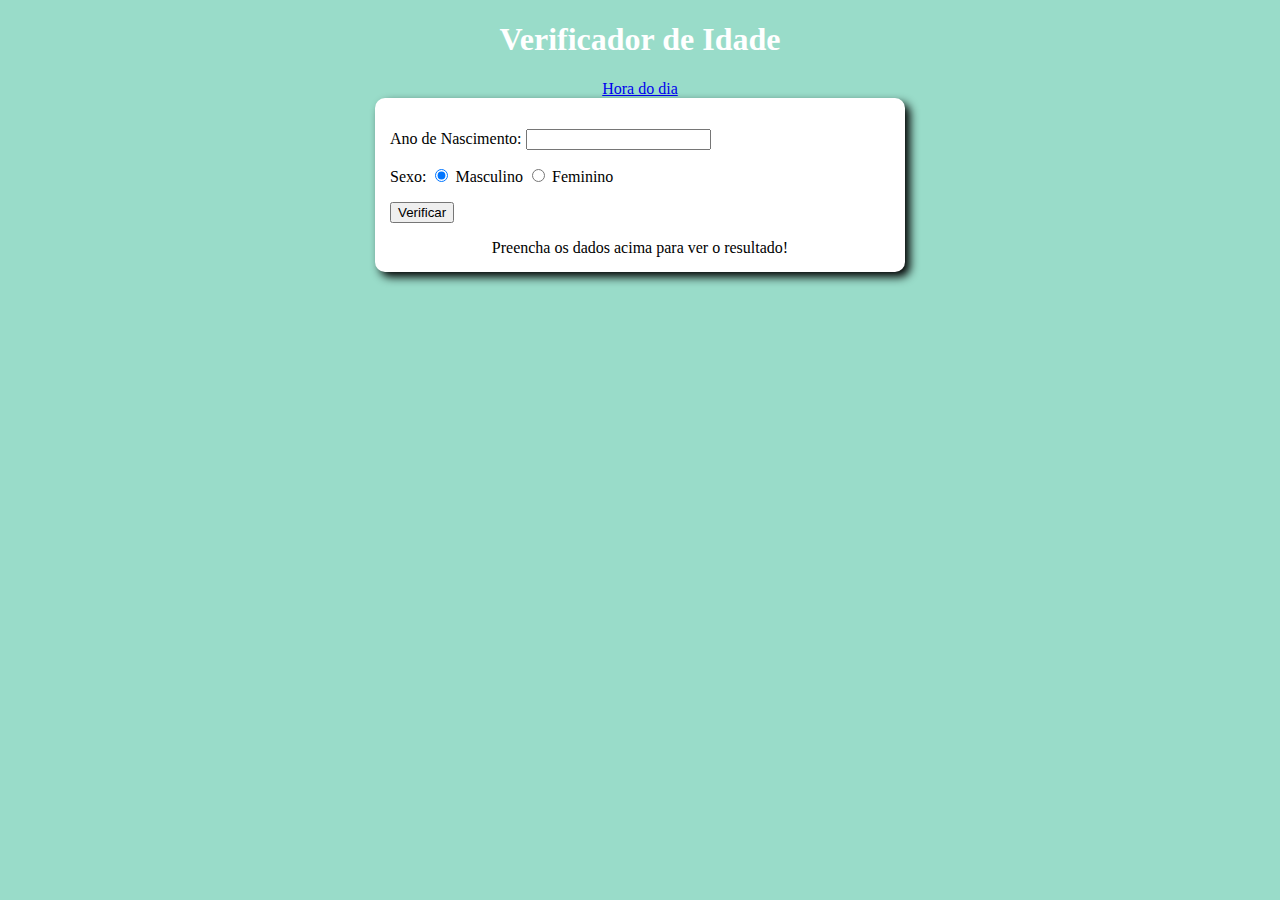
<file: calcular-idade/index.html>
<!DOCTYPE html>
<html lang="pt-BR">

<head>
    <meta charset="UTF-8">
    <meta name="viewport" content="width=device-width, initial-scale=1.0">
    <title>Verificador de idade</title>
    <link rel="stylesheet" href="style.css">
</head>

<body>
    <header>
        <h1>Verificador de Idade</h1>
        <a href="../hora-do-dia/index.html">Hora do dia</a>
        <br />
    </header>
    <section>
        <div>
            <p>Ano de Nascimento:
                <input type="number" name="txtano" id="txtano">
            </p>
            <p>Sexo:
                <input type="radio" name="radsex" id="mas" checked>
                <label for="mas">Masculino</label>
                <input type="radio" name="radsex" id="fem">
                <label for="fem">Feminino</label>
            </p>
            <p>
                <input type="button" value="Verificar" onclick="verificar()">
            </p>

        </div>
        <div id="res">
            Preencha os dados acima para ver o resultado!
        </div>

    </section>
    <!-- <footer>
        <p>&copy; CursoemVideo</p>
    </footer> -->
    <script src="script.js"></script>
</body>

</html>
</file>
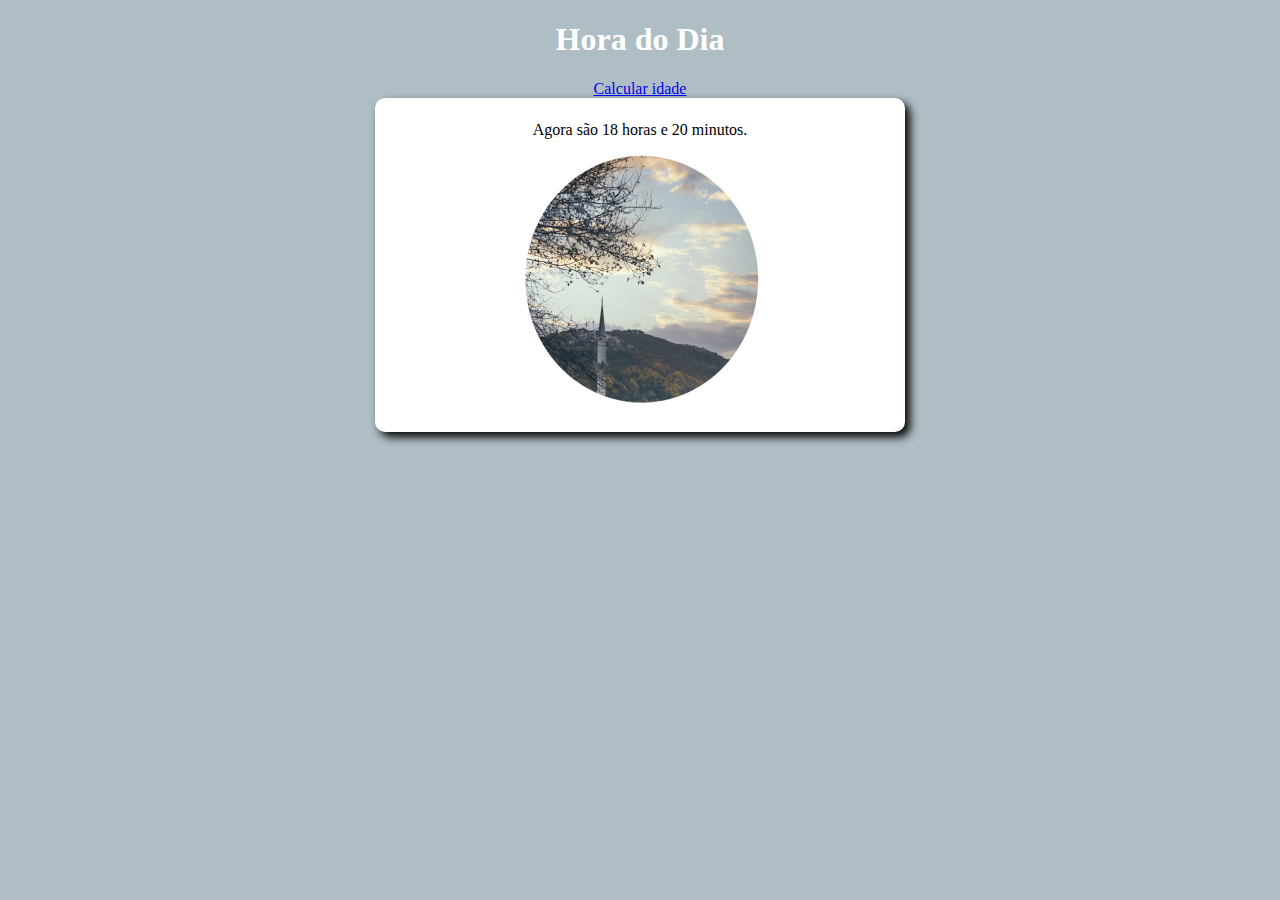
<file: hora-do-dia/index.html>
<!DOCTYPE html>
<html lang="pt-BR">

<head>
    <meta charset="UTF-8">
    <meta name="viewport" content="width=device-width, initial-scale=1.0">
    <title>Document</title>
    <link rel="stylesheet" href="style.css">
</head>

<body onload="carregar()">
    <header>
        <h1>Hora do Dia</h1>
        <a href="../calcular-idade/index.html">Calcular idade</a>
        <br />
    </header>
    <section>
        <div id="msg">
            Aqui vai aparecer a mensagem...

        </div>
        <div id="foto">
            <img id="imagem" src="Manha.png" alt="foto do dia">
        </div>

    </section>
    <!-- <footer>
        <p>&copy; CursoemVideo</p>
    </footer> -->
    <script src="script.js"></script>
</body>

</html>
</file>
<file: calcular-idade/style.css>
body{
    background-color: rgb(153, 220, 201);
}
header{
    color: white;
    text-align: center;

}
section{
    background-color: white;
    border-radius: 10px;
    padding: 15px;
    width: 500px;
    margin: auto;
    box-shadow: 5px 5px 10px ;

}
footer{
    color: white;
    text-align: center;
    font-style: italic;
}
#res {
    text-align: center; /* Centraliza o texto e o conteúdo dentro do elemento */
    
}

#res img {
    display: block;
    margin: 0 auto; /* Centraliza a imagem */
    padding: 15px;
}
</file>
<file: hora-do-dia/style.css>
body{
    background-color: rgb(153, 220, 201);
}
header{
    color: white;
    text-align: center;

}
section{
    background-color: white;
    border-radius: 10px;
    padding: 15px;
    width: 500px;
    margin: auto;
    box-shadow: 5px 5px 10px ;

}
div {
    text-align: center;
    padding: 8px;
}
footer{
    color: white;
    text-align: center;
    font-style: italic;
}
</file>
